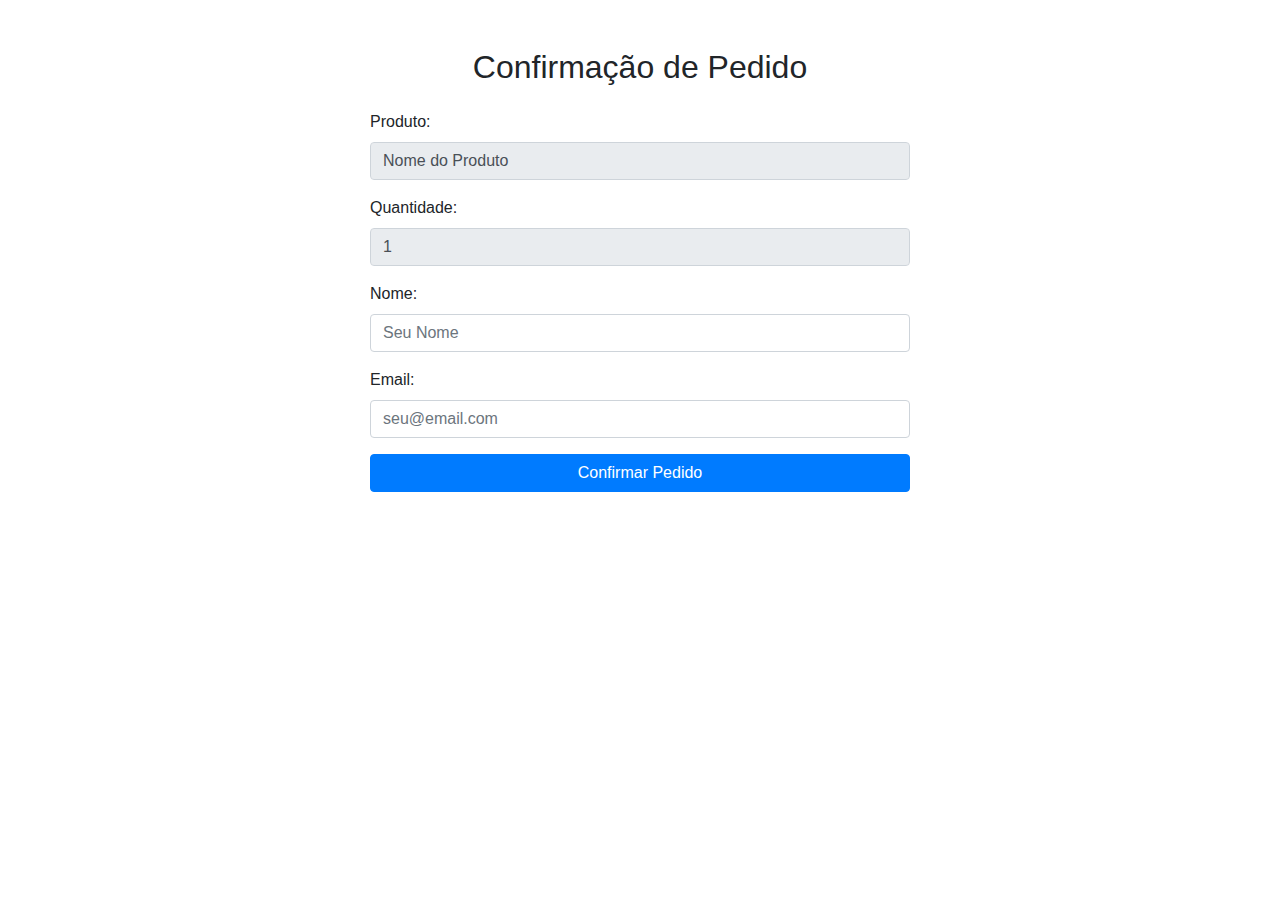
<file: pedido.html>
<!DOCTYPE html>
<html lang="en">
<head>
  <meta charset="UTF-8">
  <meta name="viewport" content="width=device-width, initial-scale=1.0">
  <title>Confirmação de Pedido</title>
  <!-- Adicione os links para os estilos do Bootstrap -->
  <link rel="stylesheet" href="https://stackpath.bootstrapcdn.com/bootstrap/4.3.1/css/bootstrap.min.css">
</head>
<body>

  <div class="container mt-5">
    <div class="row">
      <div class="col-md-6 offset-md-3">
        <h2 class="text-center mb-4">Confirmação de Pedido</h2>

        <form>
          <!-- Detalhes do Pedido -->
          <div class="form-group">
            <label for="produto">Produto:</label>
            <input type="text" class="form-control" id="produto" readonly value="Nome do Produto">
          </div>

          <div class="form-group">
            <label for="quantidade">Quantidade:</label>
            <input type="number" class="form-control" id="quantidade" readonly value="1">
          </div>

          <!-- Informações do Cliente -->
          <div class="form-group">
            <label for="nome">Nome:</label>
            <input type="text" class="form-control" id="nome" placeholder="Seu Nome">
          </div>

          <div class="form-group">
            <label for="email">Email:</label>
            <input type="email" class="form-control" id="email" placeholder="seu@email.com">
          </div>

          <!-- Botão de Confirmação -->
          <button type="button" class="btn btn-primary btn-block">Confirmar Pedido</button>
        </form>
      </div>
    </div>
  </div>

  <!-- Adicione o script do Bootstrap (jQuery e Popper.js são necessários) -->
  <script src="https://code.jquery.com/jquery-3.3.1.slim.min.js"></script>
  <script src="https://cdnjs.cloudflare.com/ajax/libs/popper.js/1.14.7/umd/popper.min.js"></script>
  <script src="https://stackpath.bootstrapcdn.com/bootstrap/4.3.1/js/bootstrap.min.js"></script>

</body>
</html>
</file>
